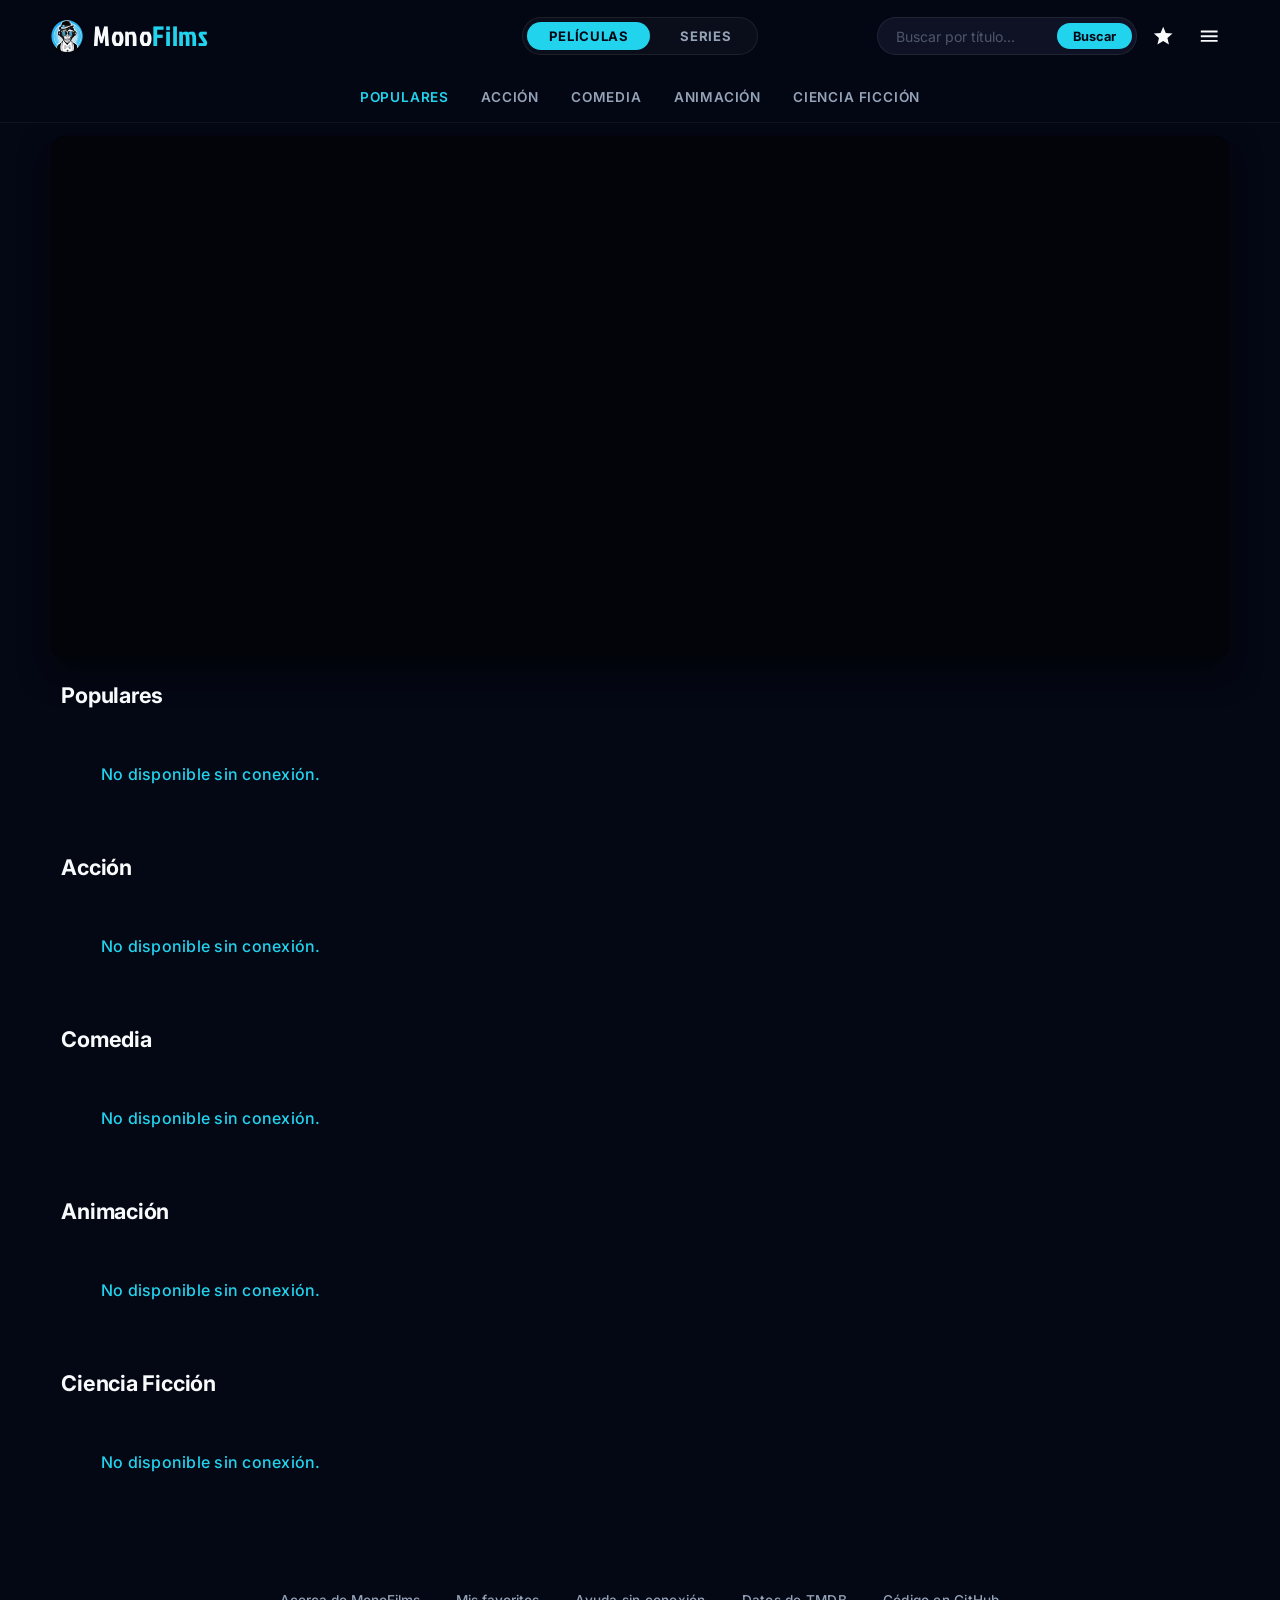
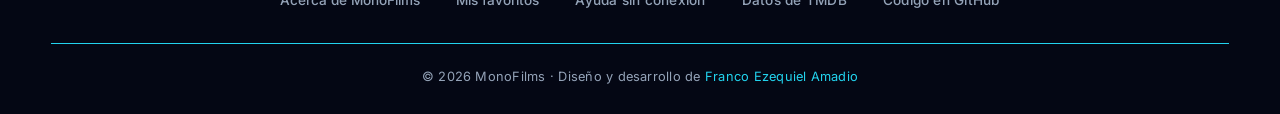
<file: index.html>
<!DOCTYPE html>
<html lang="es">
<head>
  <meta charset="UTF-8">
  <meta name="viewport" content="width=device-width, initial-scale=1.0, viewport-fit=cover">
  <title>MonoFilms | Películas y series</title>
  <meta name="description" content="MonoFilms: explorá películas y series populares, buscá títulos y guardá tus favoritos. Datos de TMDB.">

  <link rel="manifest" href="manifest.json">
  <meta name="theme-color" content="#040714">
  <link rel="icon" type="image/png" href="LOGO-APP.png">
  <link rel="apple-touch-icon" href="LOGO-APP.png">

  <link rel="preconnect" href="https://fonts.googleapis.com">
  <link rel="preconnect" href="https://fonts.gstatic.com" crossorigin>
  <link rel="preconnect" href="https://image.tmdb.org">
  <link href="https://fonts.googleapis.com/css2?family=Jockey+One&family=Inter:wght@400;500;600;700;800&display=swap" rel="stylesheet">
  <link rel="stylesheet" href="estilos.css">
</head>
<body>

  <!-- Íconos (se reutilizan con <use href="#i-...">) -->
  <svg width="0" height="0" style="position:absolute" aria-hidden="true">
    <symbol id="i-menu" viewBox="0 0 24 24"><path d="M3 6h18v2H3zm0 5h18v2H3zm0 5h18v2H3z"/></symbol>
    <symbol id="i-buscar" viewBox="0 0 24 24"><path d="M15.5 14h-.79l-.28-.27A6.47 6.47 0 0 0 16 9.5 6.5 6.5 0 1 0 9.5 16c1.61 0 3.09-.59 4.23-1.57l.27.28v.79l5 4.99L20.49 19l-4.99-5zm-6 0C7.01 14 5 11.99 5 9.5S7.01 5 9.5 5 14 7.01 14 9.5 11.99 14 9.5 14z"/></symbol>
    <symbol id="i-estrella" viewBox="0 0 24 24"><path d="M12 17.27 18.18 21l-1.64-7.03L22 9.24l-7.19-.61L12 2 9.19 8.63 2 9.24l5.46 4.73L5.82 21z"/></symbol>
    <symbol id="i-estrella-borde" viewBox="0 0 24 24"><path d="m22 9.24-7.19-.62L12 2 9.19 8.63 2 9.24l5.46 4.73L5.82 21 12 17.27 18.18 21l-1.63-7.03L22 9.24zM12 15.4l-3.76 2.27 1-4.28-3.32-2.88 4.38-.38L12 6.1l1.71 4.04 4.38.38-3.32 2.88 1 4.28L12 15.4z"/></symbol>
    <symbol id="i-pelicula" viewBox="0 0 24 24"><path d="M18 4l2 4h-3l-2-4h-2l2 4h-3l-2-4H8l2 4H7L5 4H4c-1.1 0-1.99.9-1.99 2L2 18c0 1.1.9 2 2 2h16c1.1 0 2-.9 2-2V4h-4z"/></symbol>
    <symbol id="i-serie" viewBox="0 0 24 24"><path d="M21 3H3c-1.1 0-2 .9-2 2v12c0 1.1.9 2 2 2h5v2h8v-2h5c1.1 0 1.99-.9 1.99-2L23 5c0-1.1-.9-2-2-2zm0 14H3V5h18v12z"/></symbol>
    <symbol id="i-cerrar" viewBox="0 0 24 24"><path d="M19 6.41 17.59 5 12 10.59 6.41 5 5 6.41 10.59 12 5 17.59 6.41 19 12 13.41 17.59 19 19 17.59 13.41 12z"/></symbol>
    <symbol id="i-info" viewBox="0 0 24 24"><path d="M11 7h2v2h-2zm0 4h2v6h-2zm1-9C6.48 2 2 6.48 2 12s4.48 10 10 10 10-4.48 10-10S17.52 2 12 2zm0 18c-4.41 0-8-3.59-8-8s3.59-8 8-8 8 3.59 8 8-3.59 8-8 8z"/></symbol>
    <symbol id="i-descargar" viewBox="0 0 24 24"><path d="M19 9h-4V3H9v6H5l7 7 7-7zM5 18v2h14v-2H5z"/></symbol>
    <symbol id="i-flecha-izq" viewBox="0 0 24 24"><path d="M15.41 7.41 14 6l-6 6 6 6 1.41-1.41L10.83 12z"/></symbol>
    <symbol id="i-flecha-der" viewBox="0 0 24 24"><path d="M10 6 8.59 7.41 13.17 12l-4.58 4.59L10 18l6-6z"/></symbol>
  </svg>

  <!-- ── CABECERA ─────────────────────────────────────────────────────────── -->
  <div class="header-fijo-wrapper" id="header-wrapper">
    <header class="navbar-superior">
      <div class="navbar-inner">
        <div class="header-izquierda">
          <a class="logo-area" id="brand-logo" href="./" aria-label="MonoFilms, ir al inicio">
            <img src="LOGO-APP.png" alt="" class="avatar-mono">
            <span class="logo-texto">Mono<span>Films</span></span>
          </a>
        </div>

        <nav class="selector-tipo-contenido" aria-label="Tipo de contenido">
          <button class="tab-tipo active" data-type="movie">Películas</button>
          <button class="tab-tipo" data-type="tv">Series</button>
        </nav>

        <div class="header-derecha">
          <form class="buscador-caja-desktop" id="formBuscarDesktop" role="search">
            <input type="search" id="peliculaInput" placeholder="Buscar por título..." autocomplete="off" aria-label="Buscar por título">
            <button id="buscarBtn" type="submit">Buscar</button>
          </form>
          <button class="btn-icono solo-compacto" id="btnBuscarHeader" aria-label="Buscar">
            <svg><use href="#i-buscar"/></svg>
          </button>
          <button class="btn-icono btn-favoritos-header" id="btnFavoritosHeader" aria-label="Mis favoritos">
            <svg><use href="#i-estrella"/></svg>
            <span class="contador-favs" id="contadorFavsHeader" hidden>0</span>
          </button>
          <button class="btn-icono" id="btnMenu" aria-label="Abrir menú" aria-controls="menuLateral" aria-expanded="false">
            <svg><use href="#i-menu"/></svg>
          </button>
        </div>
      </div>
    </header>

    <nav class="subnav-generos" id="nav-categorias" aria-label="Géneros">
      <div class="generos-riel">
        <button class="cat-item active" data-genre="">Populares</button>
        <button class="cat-item" data-genre="accion">Acción</button>
        <button class="cat-item" data-genre="comedia">Comedia</button>
        <button class="cat-item" data-genre="animacion">Animación</button>
        <button class="cat-item" data-genre="cienciaficcion">Ciencia Ficción</button>
      </div>
    </nav>
  </div>

  <!-- ── MENÚ LATERAL ─────────────────────────────────────────────────────── -->
  <div class="menu-fondo" id="menuFondo" hidden></div>
  <aside class="menu-lateral" id="menuLateral" aria-label="Menú" inert>
    <div class="menu-cabecera">
      <span class="logo-texto">Mono<span>Films</span></span>
      <button class="btn-icono" id="btnCerrarMenu" aria-label="Cerrar menú"><svg><use href="#i-cerrar"/></svg></button>
    </div>

    <p class="menu-titulo">Explorar</p>
    <button class="menu-item" data-accion="tipo" data-type="movie"><svg><use href="#i-pelicula"/></svg>Películas</button>
    <button class="menu-item" data-accion="tipo" data-type="tv"><svg><use href="#i-serie"/></svg>Series</button>
    <button class="menu-item" data-accion="buscar"><svg><use href="#i-buscar"/></svg>Buscar</button>
    <button class="menu-item" data-accion="favoritos"><svg><use href="#i-estrella"/></svg>Mis favoritos <span class="contador-favs" id="contadorFavsMenu" hidden>0</span></button>

    <p class="menu-titulo">Géneros</p>
    <button class="menu-item menu-item-sub" data-accion="genero" data-genre="">Populares</button>
    <button class="menu-item menu-item-sub" data-accion="genero" data-genre="accion">Acción</button>
    <button class="menu-item menu-item-sub" data-accion="genero" data-genre="comedia">Comedia</button>
    <button class="menu-item menu-item-sub" data-accion="genero" data-genre="animacion">Animación</button>
    <button class="menu-item menu-item-sub" data-accion="genero" data-genre="cienciaficcion">Ciencia Ficción</button>

    <p class="menu-titulo">MonoFilms</p>
    <button class="menu-item" data-accion="instalar" id="menuInstalar" hidden><svg><use href="#i-descargar"/></svg>Instalar la app</button>
    <button class="menu-item" data-accion="acerca"><svg><use href="#i-info"/></svg>Acerca de MonoFilms</button>

    <p class="menu-pie">Datos de películas y series provistos por <a href="https://www.themoviedb.org/" target="_blank" rel="noopener">TMDB</a>.</p>
  </aside>

  <!-- ── BUSCADOR (teléfono y tablet) ─────────────────────────────────────── -->
  <div class="buscador-overlay" id="buscadorOverlay" hidden>
    <form class="buscador-overlay-barra" id="formBuscarOverlay" role="search">
      <svg class="buscador-overlay-lupa"><use href="#i-buscar"/></svg>
      <input type="search" id="inputBuscarOverlay" placeholder="Película o serie…" autocomplete="off" enterkeyhint="search" aria-label="Buscar películas o series">
      <button type="button" class="btn-texto" id="btnCerrarBuscador">Cancelar</button>
    </form>
    <div class="buscador-cuerpo">
      <p class="buscador-overlay-ayuda" id="buscadorAyuda">Empezá a escribir y te mostramos resultados al instante.</p>
      <div class="buscador-sugerencias" id="buscadorSugerencias" aria-live="polite"></div>
      <div class="buscador-recientes" id="buscadorRecientes"></div>
    </div>
  </div>

  <!-- ── CONTENIDO ────────────────────────────────────────────────────────── -->
  <main id="contenido-principal">

    <section id="resultados-busqueda" hidden>
      <div class="seccion-cabecera-flex">
        <h2 class="seccion-titulo" id="tituloResultados">Resultados de la búsqueda</h2>
        <button class="btn-cerrar-busqueda" id="btnVolverHome">Volver al inicio</button>
      </div>
      <div id="peliculas-buscadas" class="grilla-peliculas-busqueda"></div>
    </section>

    <div id="bloques-estandar">

      <section class="hero-slider-container" id="hero-slider" aria-roledescription="carrusel" aria-label="Destacados">
        <button class="slider-arrow arrow-left" id="btnPrevHero" aria-label="Anterior"><svg><use href="#i-flecha-izq"/></svg></button>
        <div class="slider-wrapper" id="sliderWrapper"></div>
        <button class="slider-arrow arrow-right" id="btnNextHero" aria-label="Siguiente"><svg><use href="#i-flecha-der"/></svg></button>
        <div class="slider-dots" id="sliderDots"></div>
      </section>

      <div class="contenedor-carruseles">
        <section class="fila-carrusel-seccion" data-seccion="">
          <h2 class="seccion-titulo" id="titulo-carrusel-1">Populares</h2>
          <div class="slider-row-wrapper">
            <button class="carrusel-arrow left" aria-label="Anterior"><svg><use href="#i-flecha-izq"/></svg></button>
            <div class="carrusel-horizontal-contenedor"><div class="carrusel-riel" id="riel-populares"></div></div>
            <button class="carrusel-arrow right" aria-label="Siguiente"><svg><use href="#i-flecha-der"/></svg></button>
          </div>
        </section>

        <section class="fila-carrusel-seccion" data-seccion="accion">
          <h2 class="seccion-titulo">Acción</h2>
          <div class="slider-row-wrapper">
            <button class="carrusel-arrow left" aria-label="Anterior"><svg><use href="#i-flecha-izq"/></svg></button>
            <div class="carrusel-horizontal-contenedor"><div class="carrusel-riel" id="riel-accion"></div></div>
            <button class="carrusel-arrow right" aria-label="Siguiente"><svg><use href="#i-flecha-der"/></svg></button>
          </div>
        </section>

        <section class="fila-carrusel-seccion" data-seccion="comedia">
          <h2 class="seccion-titulo">Comedia</h2>
          <div class="slider-row-wrapper">
            <button class="carrusel-arrow left" aria-label="Anterior"><svg><use href="#i-flecha-izq"/></svg></button>
            <div class="carrusel-horizontal-contenedor"><div class="carrusel-riel" id="riel-comedia"></div></div>
            <button class="carrusel-arrow right" aria-label="Siguiente"><svg><use href="#i-flecha-der"/></svg></button>
          </div>
        </section>

        <section class="fila-carrusel-seccion" data-seccion="animacion">
          <h2 class="seccion-titulo">Animación</h2>
          <div class="slider-row-wrapper">
            <button class="carrusel-arrow left" aria-label="Anterior"><svg><use href="#i-flecha-izq"/></svg></button>
            <div class="carrusel-horizontal-contenedor"><div class="carrusel-riel" id="riel-animacion"></div></div>
            <button class="carrusel-arrow right" aria-label="Siguiente"><svg><use href="#i-flecha-der"/></svg></button>
          </div>
        </section>

        <section class="fila-carrusel-seccion" data-seccion="cienciaficcion">
          <h2 class="seccion-titulo">Ciencia Ficción</h2>
          <div class="slider-row-wrapper">
            <button class="carrusel-arrow left" aria-label="Anterior"><svg><use href="#i-flecha-izq"/></svg></button>
            <div class="carrusel-horizontal-contenedor"><div class="carrusel-riel" id="riel-cienciaficcion"></div></div>
            <button class="carrusel-arrow right" aria-label="Siguiente"><svg><use href="#i-flecha-der"/></svg></button>
          </div>
        </section>
      </div>
    </div>
  </main>

  <!-- ── FICHA ────────────────────────────────────────────────────────────── -->
  <div id="modalFicha" class="modal-overlay" hidden>
    <div class="modal-contenido" role="dialog" aria-modal="true" aria-labelledby="fichaTitulo">
      <button class="btn-cerrar-modal" id="btnCerrarModal" aria-label="Cerrar"><svg><use href="#i-cerrar"/></svg></button>
      <div id="modalCuerpo"></div>
    </div>
  </div>

  <!-- ── ACERCA DE ────────────────────────────────────────────────────────── -->
  <div id="modalAcerca" class="modal-overlay" hidden>
    <div class="modal-contenido modal-texto" role="dialog" aria-modal="true" aria-labelledby="acercaTitulo">
      <button class="btn-cerrar-modal" data-cerrar="modalAcerca" aria-label="Cerrar"><svg><use href="#i-cerrar"/></svg></button>
      <div class="ficha-info">
        <h2 class="ficha-titulo" id="acercaTitulo">Acerca de MonoFilms</h2>
        <p class="ficha-sinopsis">MonoFilms es una aplicación web progresiva para explorar películas y series populares, buscar títulos y guardar favoritos. Se puede instalar en el teléfono o la computadora y funciona sin conexión con lo último que viste.</p>
        <p class="ficha-sinopsis">Diseño y desarrollo: <a href="https://cv-amadio-franco.vercel.app" target="_blank" rel="noopener">Franco Ezequiel Amadio</a>.</p>
        <div class="acerca-links">
          <a href="./offline.html">Ayuda sin conexión</a>
          <a href="https://www.themoviedb.org/" target="_blank" rel="noopener">Datos de TMDB</a>
          <a href="https://github.com/FrancoEAmadio/monofilms-pwa-api-tmdb" target="_blank" rel="noopener">Código en GitHub</a>
        </div>
        <p class="ficha-sinopsis aviso-tmdb">Este producto usa la API de TMDB, pero no está avalado ni certificado por TMDB. © 2026 MonoFilms.</p>
      </div>
    </div>
  </div>

  <!-- ── PIE ──────────────────────────────────────────────────────────────── -->
  <footer class="footer-minimalista">
    <div class="footer-contenedor">
      <div class="footer-fila-enlaces">
        <button type="button" class="footer-link" data-accion="acerca">Acerca de MonoFilms</button>
        <button type="button" class="footer-link" data-accion="favoritos">Mis favoritos</button>
        <a class="footer-link" href="./offline.html">Ayuda sin conexión</a>
        <a class="footer-link" href="https://www.themoviedb.org/" target="_blank" rel="noopener">Datos de TMDB</a>
        <a class="footer-link" href="https://github.com/FrancoEAmadio/monofilms-pwa-api-tmdb" target="_blank" rel="noopener">Código en GitHub</a>
      </div>
      <div class="footer-fila-inferior">
        <p>© 2026 MonoFilms · Diseño y desarrollo de <a href="https://cv-amadio-franco.vercel.app" target="_blank" rel="noopener">Franco Ezequiel Amadio</a></p>
      </div>
    </div>
  </footer>

  <!-- ── BARRA INFERIOR (teléfono) ───────────────────────────────────────── -->
  <nav class="navbar-inferior" aria-label="Navegación principal">
    <button class="nav-inf-item active-inf" data-nav="movie"><svg><use href="#i-pelicula"/></svg><span class="nav-label">Películas</span></button>
    <button class="nav-inf-item" data-nav="tv"><svg><use href="#i-serie"/></svg><span class="nav-label">Series</span></button>
    <button class="nav-inf-item" data-nav="buscar"><svg><use href="#i-buscar"/></svg><span class="nav-label">Buscar</span></button>
    <button class="nav-inf-item" data-nav="favoritos"><svg><use href="#i-estrella"/></svg><span class="nav-label">Favoritos</span><span class="contador-favs contador-nav" id="contadorFavsNav" hidden>0</span></button>
  </nav>

  <div class="toast" id="toast" role="status" aria-live="polite"></div>

  <script src="app.js"></script>
</body>
</html>
</file>
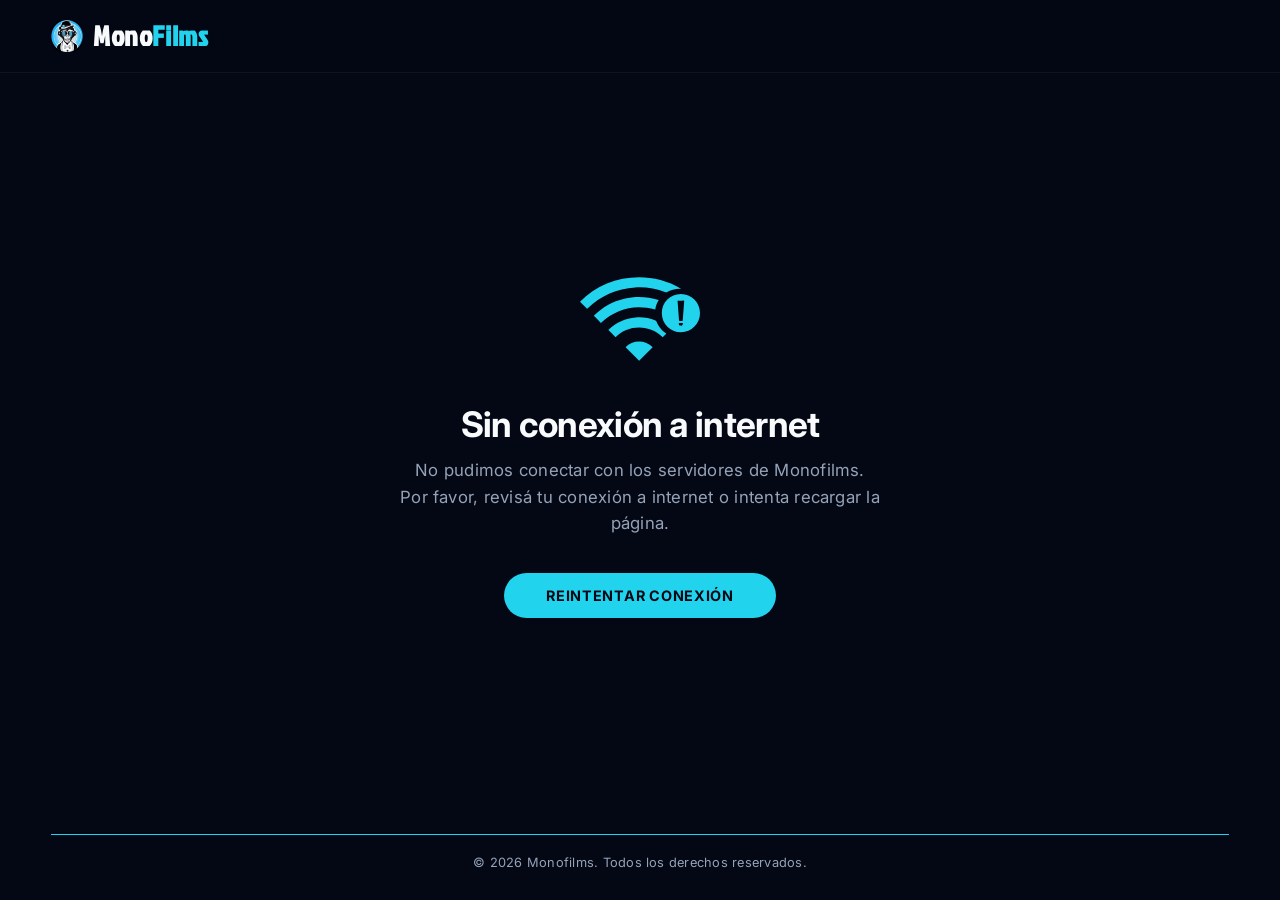
<file: offline.html>
<!DOCTYPE html>
<html lang="es">
<head>
    <meta charset="UTF-8">
    <meta name="viewport" content="width=device-width, initial-scale=1.0">
    <title>Monofilms | Sin conexión</title>
    <link rel="manifest" href="manifest.json">
    <link rel="icon" type="image/png" href="LOGO-APP.png">
    <link rel="apple-touch-icon" href="LOGO-APP.png">

    <link href="https://fonts.googleapis.com/css2?family=Jockey+One&family=Inter:wght@400;500;600;700&display=swap" rel="stylesheet">
    <link rel="stylesheet" href="estilos.css">
</head>
<body style="display:flex;flex-direction:column;min-height:100vh;padding-top:0;padding-bottom:0;">

  <div class="header-fijo-wrapper" style="position:static;">
    <header class="navbar-superior">
      <div class="navbar-inner" style="grid-template-columns:1fr;">
        <div class="logo-area" style="cursor:default;">
          <img src="LOGO-APP.png" alt="MonoFilms Logo" class="avatar-mono">
          <h1 class="logo-texto">Mono<span>Films</span></h1>
        </div>
      </div>
    </header>
  </div>

  <main id="contenido-principal" style="display:flex;flex-direction:column;align-items:center;justify-content:center;text-align:center;flex:1;padding:40px 4%;">

    <div style="margin-bottom:24px;width:120px;height:120px;">
      <svg version="1.1" xmlns="http://www.w3.org/2000/svg" viewBox="0 0 257.7 179.3" style="width:100%;height:100%;overflow:visible;">
        <path fill="var(--accent)" d="M216.6,36.2c22.6-0.1,41,18.1,41.1,40.6c0.1,22.9-18.1,41.3-40.9,41.3c-22.7,0-41-18.3-41.1-41C175.7,54.4,193.9,36.2,216.6,36.2z M216.8,50.2c-1.8,0-3.5,0.1-5.3,0c-1.6-0.1-2,0.5-1.9,2.1c0.6,7.2,1.1,14.4,1.6,21.6c0.5,6.1,1,12.2,1.4,18.2c0.1,1.3,0.5,1.8,1.8,1.7c1.4-0.1,2.9-0.1,4.3,0c1.5,0.1,1.9-0.5,2-1.9c0.4-5.8,0.8-11.7,1.3-17.5c0.6-7.5,1.1-14.9,1.7-22.4c0.1-1.6-0.4-2-1.9-1.9C220.2,50.3,218.5,50.2,216.8,50.2z M212.1,98c0.4,1.9,0.3,3.9,1.3,5.2c0.7,0.9,2.8,0.7,4.2,0.8c0.8,0,2-0.2,2.2-0.7c0.6-1.6,0.9-3.3,1.4-5.2C218.1,98,215.3,98,212.1,98z"/>
        <path fill="var(--accent)" d="M0,52.5C53.7-3,145.1-18,217.2,24.5c-0.7,0-1.4,0-2,0c-10.4-0.3-20,2.3-29,7.6c-0.7,0.4-1.8,0.4-2.5,0.1c-21.1-8-42.9-11.5-65.4-10.2C79,24.4,45.2,39.4,16.7,66.5c-0.5,0.5-1,0.9-1.5,1.3C10.2,62.7,5.1,57.7,0,52.5z"/>
        <path fill="var(--accent)" d="M169.1,48.9c-3.9,6.5-6.4,13.2-7.5,20.3c-44.1-11.8-82.8-2.4-116.8,28.9c-4.9-5.1-10-10.2-15.1-15.4c18.6-18.3,40.2-30.6,65.3-36.5C119.7,40.3,144.3,41.3,169.1,48.9z"/>
        <path fill="var(--accent)" d="M185.2,121.1c-2.6,2.6-5,5.1-7.6,7.7c-14.2-13.5-31-20.8-50.7-20.8c-19.7,0-36.5,7.2-50.6,20.7c-5.1-5.2-10.1-10.2-15.2-15.4c0.1-0.1,0.4-0.5,0.7-0.9c16.3-15.4,35.5-24.2,57.9-26c14.6-1.2,28.7,1,42.3,6.4c1.3,0.5,2,1.3,2.4,2.6c3.9,10.1,10.3,18.2,19.1,24.4C184.2,120.4,184.7,120.8,185.2,121.1z"/>
        <path fill="var(--accent)" d="M156.1,150.3c-9.7,9.7-19.5,19.4-29.1,29c-9.5-9.5-19.3-19.3-29.1-29.1C111.8,134.8,140.4,133.6,156.1,150.3z"/>
      </svg>
    </div>

    <h1 style="font-family:'Inter',sans-serif;font-weight:700;font-size:2.2rem;letter-spacing:-0.02em;margin-bottom:12px;color:var(--text-primary);">
      Sin conexión a internet
    </h1>

    <p id="estado-mensaje" style="font-family:'Inter',sans-serif;color:var(--text-sub);font-size:1.05rem;max-width:480px;margin:0 auto 36px auto;line-height:1.6;">
      No pudimos conectar con los servidores de Monofilms. Por favor, revisá tu conexión a internet o intenta recargar la página.
    </p>

    <button id="btn-reintentar" style="font-family:'Inter',sans-serif;background:var(--accent);color:var(--bg-base);border:none;padding:14px 42px;font-weight:700;border-radius:24px;cursor:pointer;font-size:0.9rem;text-transform:uppercase;letter-spacing:0.05em;transition:opacity 0.2s ease;">
      Reintentar conexión
    </button>
  </main>

  <footer class="footer-minimalista" style="margin-top:auto;padding:30px 0;">
    <div class="footer-contenedor">
      <div class="footer-fila-inferior" style="border-top:1px solid var(--accent);margin-top:0;padding-top:20px;text-align:center;">
        <p style="color:var(--text-sub);">© 2026 Monofilms. Todos los derechos reservados.</p>
      </div>
    </div>
  </footer>

  <script>
    const btn = document.getElementById('btn-reintentar');
    const msg = document.getElementById('estado-mensaje');

    btn.addEventListener('click', () => {
      msg.textContent = 'Comprobando disponibilidad de red...';
      btn.style.opacity = '0.5';
      btn.disabled = true;

      fetch('./index.html', { cache: 'no-store', signal: AbortSignal.timeout(5000) })
        .then(res => {
          if (res.ok) {
            window.location.href = './index.html';
          } else {
            throw new Error('not ok');
          }
        })
        .catch(() => {
          setTimeout(() => {
            msg.textContent = 'La conexión sigue inestable. Asegurate de tener datos móviles o Wi-Fi activado.';
            btn.style.opacity = '1';
            btn.disabled = false;
          }, 1000);
        });
    });
  </script>
</body>
</html>
</file>
<file: estilos.css>
/* Fallback para cuando Google Fonts no está disponible (modo offline).
   Jockey One se reemplaza por una fuente condensada de sistema con letter-spacing
   ajustado para mantener el aspecto del logo. */
@font-face {
    font-family: 'Jockey One';
    font-style: normal;
    font-weight: 400;
    font-display: swap;
    src: local('Jockey One'), local('JockeyOne');
}

*, *::before, *::after { margin: 0; padding: 0; box-sizing: border-box; }

:root {
    --bg-base:        #040714;
    --bg-surface:     #0e1224;
    --bg-elevado:     #141a31;
    --accent:         #22d3ee;
    --accent-glow:    rgba(34,211,238,0.4);
    --text-primary:   #f8fafc;
    --text-sub:       #94a3b8;
    --text-muted:     #4f566b;
    --border:         rgba(255,255,255,0.08);
    --radius:         6px;
    --max-w:          1560px;
    --ease:           0.35s cubic-bezier(0.25,0.46,0.45,0.94);

    /* Alturas de la cabecera fija (se ajustan por tamaño de pantalla) */
    --alto-nav:       72px;
    --alto-generos:   50px;

    /* Tarjetas por fila: en teléfono y tablet se deja ver una parte de la siguiente */
    --cols:           6;
    --gap-cards:      14px;
}

html {
    scroll-behavior: smooth;
    background: var(--bg-base);
    color: var(--text-primary);
    overflow-x: hidden;
    -webkit-font-smoothing: antialiased;
    text-rendering: optimizeLegibility;
    -webkit-tap-highlight-color: transparent;
}

body {
    font-family: 'Inter', system-ui, sans-serif;
    min-height: 100vh;
    display: flex;
    flex-direction: column;
    overflow-x: hidden;
    letter-spacing: 0.015em;
    padding-top: calc(var(--alto-nav) + var(--alto-generos));
}
body.busqueda-activa { padding-top: var(--alto-nav); }
body.modal-abierto, body.menu-abierto { overflow: hidden; }

button { font-family: inherit; }
a { color: inherit; }
[hidden] { display: none !important; }
svg { width: 1em; height: 1em; fill: currentColor; flex-shrink: 0; }

.loader-mensaje { text-align: center; padding: 40px; color: var(--accent); font-size: 1rem; font-weight: 500; width: 100%; }

/* ── HEADER FIJO ────────────────────────────────────────────────────────────── */
.header-fijo-wrapper {
    position: fixed; top: 0; left: 0; width: 100%; z-index: 1200;
    background: rgba(4,7,20,0.96);
    backdrop-filter: blur(12px);
    -webkit-backdrop-filter: blur(12px);
    border-bottom: 1px solid rgba(255,255,255,0.05);
    padding-top: env(safe-area-inset-top);
}
.navbar-superior { background: transparent; display: flex; justify-content: center; width: 100%; }
.navbar-inner {
    width: 100%; max-width: var(--max-w); height: var(--alto-nav); padding: 0 4%;
    display: grid; grid-template-columns: 1fr auto 1fr; align-items: center; gap: 16px;
}
.header-izquierda { display: flex; align-items: center; gap: 10px; min-width: 0; }
.logo-area { display: flex; align-items: center; gap: 10px; cursor: pointer; z-index: 10; text-decoration: none; color: var(--text-primary); }
.avatar-mono { width: 32px; height: 34px; object-fit: contain; }
.logo-texto { font-family: 'Jockey One', sans-serif; font-size: 1.75rem; letter-spacing: 0.02em; line-height: 1; color: var(--text-primary); }
.logo-texto span { color: var(--accent); }

.btn-icono {
    position: relative; display: inline-flex; align-items: center; justify-content: center;
    width: 40px; height: 40px; border-radius: 50%;
    background: transparent; border: none; color: var(--text-primary); cursor: pointer;
    font-size: 1.4rem; transition: background-color 0.2s ease, color 0.2s ease;
}
.btn-icono:hover { background: rgba(255,255,255,0.08); color: var(--accent); }
.btn-icono:focus-visible, .tab-tipo:focus-visible, .cat-item:focus-visible, .menu-item:focus-visible,
.nav-inf-item:focus-visible, .peli-card-horizontal:focus-visible, .btn-explorar-ficha:focus-visible {
    outline: 2px solid var(--accent); outline-offset: 2px;
}

.selector-tipo-contenido {
    display: flex; justify-content: center; gap: 8px;
    background: rgba(255,255,255,0.03);
    padding: 4px; border-radius: 24px; border: 1px solid var(--border);
}
.tab-tipo {
    background: transparent; border: none; color: var(--text-sub);
    padding: 6px 22px; border-radius: 18px; font-weight: 700;
    font-size: 0.82rem; text-transform: uppercase; letter-spacing: 0.05em;
    cursor: pointer; transition: var(--ease);
}
.tab-tipo:hover { color: var(--text-primary); }
.tab-tipo.active { background: var(--accent); color: var(--bg-base); }

.header-derecha { display: flex; justify-content: flex-end; align-items: center; gap: 6px; }
.buscador-caja-desktop {
    display: flex; align-items: center;
    background: var(--bg-surface); border: 1px solid var(--border);
    border-radius: 24px; padding: 3px 4px 3px 18px;
    transition: var(--ease); width: 100%; max-width: 260px;
}
.buscador-caja-desktop:focus-within { border-color: var(--accent); box-shadow: 0 0 12px var(--accent-glow); }
#peliculaInput { background: transparent; border: none; outline: none; color: var(--text-primary); font-size: 0.88rem; width: 100%; height: 30px; font-family: 'Inter', sans-serif; }
#peliculaInput::placeholder { color: var(--text-muted); }
#peliculaInput::-webkit-search-cancel-button { display: none; }
#buscarBtn { background: var(--accent); color: var(--bg-base); border: none; font-weight: 700; font-size: 0.8rem; padding: 0 16px; height: 26px; border-radius: 13px; cursor: pointer; flex-shrink: 0; }
.solo-compacto { display: none; }

.contador-favs {
    position: absolute; top: 2px; right: 0;
    min-width: 17px; height: 17px; padding: 0 4px; border-radius: 9px;
    background: var(--accent); color: var(--bg-base);
    font-size: 0.65rem; font-weight: 800; line-height: 17px; text-align: center;
}

/* ── SUBNAV GÉNEROS ─────────────────────────────────────────────────────────── */
.subnav-generos { background: transparent; display: flex; justify-content: center; width: 100%; transition: opacity 0.3s ease; }
.generos-riel {
    display: flex; justify-content: center; gap: 32px;
    width: 100%; max-width: var(--max-w); overflow-x: auto;
    height: var(--alto-generos); align-items: center;
    padding: 0 4%; margin: 0 auto; scrollbar-width: none;
}
.generos-riel::-webkit-scrollbar { display: none; }
.cat-item {
    background: none; border: none;
    color: var(--text-sub);
    font-size: 0.85rem; font-weight: 600; text-transform: uppercase;
    letter-spacing: 0.06em; cursor: pointer; white-space: nowrap;
    transition: color var(--ease); padding: 4px 0;
}
.cat-item:hover, .cat-item.active { color: var(--accent); }
body.busqueda-activa .subnav-generos, body.buscador-abierto .subnav-generos { display: none !important; }

/* ── MENÚ LATERAL ──────────────────────────────────────────────────────────── */
.menu-fondo {
    position: fixed; inset: 0; z-index: 2400; background: rgba(2,4,10,0.7);
    opacity: 0; transition: opacity 0.25s ease;
}
.menu-fondo.visible { opacity: 1; }
.menu-lateral {
    position: fixed; top: 0; right: 0; bottom: 0; z-index: 2500;
    width: min(320px, 86vw); background: var(--bg-surface);
    border-left: 1px solid var(--border);
    padding: calc(14px + env(safe-area-inset-top)) 14px calc(24px + env(safe-area-inset-bottom));
    overflow-y: auto; transform: translateX(102%);
    transition: transform 0.28s cubic-bezier(0.22,1,0.36,1);
    display: flex; flex-direction: column; gap: 2px;
}
body.menu-abierto .menu-lateral { transform: none; box-shadow: -20px 0 50px rgba(0,0,0,0.6); }
.menu-cabecera { display: flex; align-items: center; justify-content: space-between; padding: 4px 6px 14px; border-bottom: 1px solid var(--border); margin-bottom: 8px; }
.menu-titulo { font-size: 0.68rem; font-weight: 700; letter-spacing: 0.14em; text-transform: uppercase; color: var(--text-muted); padding: 16px 10px 6px; }
.menu-item {
    display: flex; align-items: center; gap: 14px; width: 100%;
    background: none; border: none; color: var(--text-primary); text-align: left;
    padding: 11px 10px; border-radius: 10px; font-size: 0.95rem; font-weight: 600; cursor: pointer;
    transition: background-color 0.2s ease, color 0.2s ease; position: relative;
}
.menu-item svg { font-size: 1.25rem; color: var(--text-sub); }
.menu-item:hover { background: rgba(255,255,255,0.05); color: var(--accent); }
.menu-item:hover svg { color: var(--accent); }
.menu-item-sub { padding-left: 14px; font-weight: 500; color: var(--text-sub); }
.menu-item .contador-favs { position: static; margin-left: auto; }
.menu-pie { margin-top: auto; padding: 24px 10px 0; font-size: 0.75rem; color: var(--text-muted); line-height: 1.5; }
.menu-pie a { color: var(--accent); }

/* ── BUSCADOR A PANTALLA COMPLETA ──────────────────────────────────────────── */
.buscador-overlay {
    position: fixed; left: 0; right: 0; bottom: 0; z-index: 1150; background: var(--bg-base);
    top: calc(var(--alto-nav) + env(safe-area-inset-top));
    padding: 14px 16px 0;
    opacity: 0; transition: opacity 0.2s ease;
    display: flex; flex-direction: column; align-items: center;
}
.buscador-overlay > * { width: 100%; max-width: 640px; }
.buscador-cuerpo { flex: 1; overflow-y: auto; padding-bottom: calc(24px + env(safe-area-inset-bottom)); }
.buscador-overlay.visible { opacity: 1; }
.buscador-overlay-barra {
    display: flex; align-items: center; gap: 10px;
    background: var(--bg-surface); border: 1px solid var(--border);
    border-radius: 14px; padding: 4px 4px 4px 14px; transition: border-color 0.2s ease;
}
.buscador-overlay-barra:focus-within { border-color: rgba(34,211,238,0.6); }
#inputBuscarOverlay::-webkit-search-cancel-button { display: none; }
.buscador-overlay-lupa { font-size: 1.3rem; color: var(--accent); }
#inputBuscarOverlay { flex: 1; min-width: 0; background: none; border: none; outline: none; color: var(--text-primary); font-size: 1rem; height: 44px; font-family: inherit; }
#inputBuscarOverlay::placeholder { color: var(--text-muted); }
.btn-texto { background: none; border: none; color: var(--text-sub); font-weight: 600; font-size: 0.9rem; padding: 10px; cursor: pointer; }
.btn-texto:hover { color: var(--accent); }
.buscador-overlay-ayuda { color: var(--text-muted); font-size: 0.82rem; padding: 14px 4px; }
.buscador-recientes { display: flex; flex-wrap: wrap; gap: 8px; }
.buscador-recientes .menu-titulo { width: 100%; padding: 8px 4px 2px; }
.chip-reciente { background: var(--bg-surface); border: 1px solid var(--border); color: var(--text-primary); border-radius: 18px; padding: 8px 14px; font-size: 0.85rem; cursor: pointer; }
.chip-reciente:hover { border-color: var(--accent); color: var(--accent); }
.chip-genero { color: var(--text-sub); }
.buscador-sugerencias { display: flex; flex-direction: column; gap: 2px; }
.buscador-sugerencias:empty { display: none; }
.buscador-sugerencias:not(:empty) { padding-top: 10px; }
.sugerencia {
    display: flex; align-items: center; gap: 14px; width: 100%; text-align: left;
    background: none; border: none; color: var(--text-primary); cursor: pointer;
    padding: 8px 6px; border-radius: 10px; transition: background-color 0.15s ease;
}
.sugerencia:hover, .sugerencia:focus-visible { background: rgba(255,255,255,0.05); outline: none; }
.sugerencia img { width: 46px; height: 69px; object-fit: cover; border-radius: 5px; background: #0b0f19; flex-shrink: 0; }
.sugerencia-texto { display: flex; flex-direction: column; gap: 4px; min-width: 0; }
.sugerencia-texto strong { font-size: 0.95rem; font-weight: 600; white-space: nowrap; overflow: hidden; text-overflow: ellipsis; }
.sugerencia-texto small { font-size: 0.8rem; color: var(--text-sub); }
.sugerencia-vacia { color: var(--text-sub); font-size: 0.9rem; padding: 18px 6px; }
.sugerencia-todos {
    margin-top: 10px; width: 100%; padding: 13px; border-radius: 12px; cursor: pointer;
    background: transparent; border: 1px solid var(--border); color: var(--accent); font-weight: 700; font-size: 0.88rem;
}
.sugerencia-todos:hover { border-color: var(--accent); }

/* ── HERO SLIDER ─────────────────────────────────────────────────────────────── */
#contenido-principal { width: 100%; max-width: var(--max-w); margin: 0 auto; padding: 0 4%; flex: 1; }

.hero-slider-container {
    width: 100%; height: 58vh; min-height: 420px; max-height: 650px;
    position: relative; background: #02040a; border-radius: 12px;
    overflow: hidden; margin-top: 14px; margin-bottom: 24px;
    box-shadow: 0 15px 30px rgba(0,0,0,0.5);
}
.slider-wrapper { width: 100%; height: 100%; position: relative; }
.slide-item { position: absolute; inset: 0; opacity: 0; transition: opacity 0.8s ease-in-out; z-index: 1; }
.slide-item.active { opacity: 1; z-index: 2; }
.slide-backdrop { width: 100%; height: 100%; object-fit: cover; object-position: center 15%; }
.slide-overlay {
    position: absolute; inset: 0;
    background: linear-gradient(to right, rgba(4,7,20,.95) 0%, rgba(4,7,20,.4) 60%, transparent 100%),
                linear-gradient(to top, var(--bg-base) 0%, transparent 40%);
    display: flex; align-items: center; padding: 0 5%;
}
.slide-info-block { max-width: 580px; }
.slide-info-block h2 { font-family: 'Inter', sans-serif; font-weight: 800; font-size: 3rem; line-height: 1.1; margin-bottom: 14px; letter-spacing: -0.02em; }
.slide-meta-datos { display: flex; gap: 14px; margin-bottom: 16px; align-items: center; }
.badge-slide-nota { background: rgba(255,255,255,.1); padding: 4px 8px; font-weight: 700; border-radius: 4px; font-size: 0.8rem; border: 1px solid rgba(255,255,255,.15); }
.slide-anio-txt { color: var(--text-sub); font-weight: 600; font-size: 0.9rem; }
.slide-resumen { color: var(--text-sub); font-size: 0.95rem; line-height: 1.6; margin-bottom: 24px; overflow: hidden; display: -webkit-box; -webkit-line-clamp: 3; -webkit-box-orient: vertical; line-clamp: 3; }
.btn-explorar-ficha {
    background: rgba(255,255,255,.1); color: #fff; border: 1px solid rgba(255,255,255,.25);
    padding: 12px 34px; font-weight: 700; font-size: 0.88rem; text-transform: uppercase;
    letter-spacing: 0.04em; border-radius: var(--radius); cursor: pointer;
    backdrop-filter: blur(8px); transition: var(--ease);
}
.btn-explorar-ficha:hover { background: var(--accent); color: var(--bg-base); border-color: var(--accent); }
.slide-acciones { display: flex; gap: 12px; align-items: stretch; }
.btn-explorar-ficha, .btn-hero-fav { white-space: nowrap; }
.btn-hero-fav {
    display: inline-flex; align-items: center; justify-content: center; gap: 8px;
    background: rgba(4,7,20,.35); color: #fff; border: 1px solid rgba(255,255,255,.25);
    padding: 0 20px; font-weight: 700; font-size: 0.85rem; border-radius: var(--radius);
    cursor: pointer; backdrop-filter: blur(8px); transition: var(--ease);
}
.btn-hero-fav svg { font-size: 1.15rem; }
.btn-hero-fav:hover { border-color: var(--accent); color: var(--accent); }
.btn-hero-fav.activo { color: var(--accent); border-color: rgba(34,211,238,.6); }

/* Flechas compartidas (hero y carruseles) — solo con mouse */
.slider-arrow, .carrusel-arrow {
    position: absolute; top: 0; bottom: 0; border: none; color: #fff;
    z-index: 10; cursor: pointer; display: flex; align-items: center; justify-content: center;
    opacity: 0; transition: opacity 0.3s ease, background-color 0.2s ease;
}
.slider-arrow   { width: 60px; background: linear-gradient(to var(--dir, right), rgba(4,7,20,.7) 0%, transparent 100%); }
.carrusel-arrow { width: 50px; background: linear-gradient(to var(--dir, right), rgba(4,7,20,.9) 0%, transparent 100%); margin-top: -20px; margin-bottom: -20px; }
.hero-slider-container:hover .slider-arrow,
.slider-row-wrapper:hover .carrusel-arrow { opacity: 1; }
.slider-arrow:hover   { background-color: rgba(4,7,20,.5); }
.carrusel-arrow:hover { background-color: rgba(4,7,20,.7); }
.slider-arrow svg, .carrusel-arrow svg { transition: transform 0.2s ease; }
.slider-arrow svg   { width: 36px; height: 36px; }
.carrusel-arrow svg { width: 32px; height: 32px; }
.slider-arrow:hover svg, .carrusel-arrow:hover svg { transform: scale(1.2); }
.arrow-left,  .carrusel-arrow.left  { left: 0;  --dir: right; }
.arrow-right, .carrusel-arrow.right { right: 0; --dir: left;  }

.slider-dots { position: absolute; bottom: 24px; left: 50%; transform: translateX(-50%); display: flex; gap: 8px; z-index: 10; }
.dot { width: 6px; height: 6px; padding: 0; border: none; background: rgba(255,255,255,.3); border-radius: 50%; cursor: pointer; transition: var(--ease); }
.dot.active { background: var(--accent); width: 20px; border-radius: 3px; }

/* ── CARRUSELES ──────────────────────────────────────────────────────────────── */
.contenedor-carruseles { width: 100%; }
.fila-carrusel-seccion { margin-bottom: 30px; position: relative; }
.fila-carrusel-seccion:last-child { margin-bottom: 0; }
.seccion-titulo { font-family: 'Inter', sans-serif; font-weight: 700; font-size: 1.35rem; margin-bottom: 16px; letter-spacing: -0.01em; padding-left: 10px; }
.slider-row-wrapper { position: relative; width: 100%; }
.carrusel-horizontal-contenedor {
    /* El ancho de las tarjetas se calcula sobre este contenedor (no sobre la pantalla),
       así la última tarjeta visible nunca queda cortada */
    container-type: inline-size;
    width: 100%; overflow-x: auto;
    padding: 20px 10px; margin-top: -20px; margin-bottom: -20px;
    scroll-behavior: smooth; scrollbar-width: none; -ms-overflow-style: none;
    cursor: grab; user-select: none; -webkit-user-select: none;
    scroll-padding-inline: 10px;
}
.carrusel-horizontal-contenedor::-webkit-scrollbar { display: none; }
.carrusel-horizontal-contenedor:active,
.carrusel-horizontal-contenedor.active-drag { cursor: grabbing; scroll-behavior: auto; }
.carrusel-riel { display: flex; gap: var(--gap-cards); width: max-content; }

/* Tarjeta */
.peli-card-horizontal {
    width: 160px; /* respaldo para navegadores sin container queries */
    width: calc((100cqi - var(--gap-cards) * (var(--cols) - 1)) / var(--cols));
    flex-shrink: 0;
    background: var(--bg-surface); border-radius: var(--radius); border: 1px solid var(--border);
    position: relative; cursor: pointer; display: flex; flex-direction: column;
    transition: transform var(--ease), border-color 0.3s, box-shadow 0.3s;
    user-select: none; -webkit-user-select: none;
}
.poster-contenedor { width: 100%; aspect-ratio: 2/3; position: relative; background: #0b0f19; border-radius: var(--radius) var(--radius) 0 0; overflow: hidden; }
.peli-poster { width: 100%; height: 100%; object-fit: cover; pointer-events: none; }
.card-overlay { position: absolute; inset: 0; background: rgba(4,7,20,.85); display: flex; align-items: center; justify-content: center; opacity: 0; transition: opacity 0.25s ease; }
.btn-card-accion { color: var(--accent); border: 2px solid var(--accent); padding: 8px 18px; border-radius: 20px; font-weight: 700; font-size: 0.78rem; text-transform: uppercase; }
.peli-info { padding: 12px 10px; display: flex; flex-direction: column; justify-content: space-between; flex-grow: 1; }
.peli-titulo-tarjeta { font-family: 'Inter', sans-serif; font-size: 0.88rem; font-weight: 600; line-height: 1.3; white-space: nowrap; overflow: hidden; text-overflow: ellipsis; margin-bottom: 6px; }
.peli-meta-flex { display: flex; justify-content: space-between; font-size: 0.8rem; color: var(--text-sub); font-weight: 600; }
.peli-nota-badge { color: var(--accent); }
.fav-marca {
    position: absolute; top: 8px; right: 8px; z-index: 2;
    width: 26px; height: 26px; border-radius: 50%; background: rgba(4,7,20,.8);
    display: none; align-items: center; justify-content: center; color: var(--accent); font-size: 0.95rem;
}
.es-favorito .fav-marca { display: flex; }

/* Efectos al pasar el mouse: solo en dispositivos con mouse (en el celular no existen) */
@media (hover: hover) and (pointer: fine) {
    .peli-card-horizontal:hover { transform: scale(1.08); z-index: 99; border-color: rgba(34,211,238,.6); box-shadow: 0 15px 30px rgba(0,0,0,.8); }
    .peli-card-horizontal:hover .card-overlay { opacity: 1; }
}
/* En pantallas táctiles: las filas frenan en cada tarjeta y no hay flechas */
@media (hover: none), (pointer: coarse) {
    .carrusel-horizontal-contenedor { scroll-snap-type: x mandatory; cursor: auto; }
    .peli-card-horizontal { scroll-snap-align: start; }
    .peli-card-horizontal:active { transform: scale(0.97); }
    .slider-arrow, .carrusel-arrow { display: none !important; }
}

/* Tarjetas "fantasma" mientras carga */
.esqueleto { cursor: default; pointer-events: none; }
.esqueleto .poster-contenedor, .esqueleto .peli-info span {
    background: linear-gradient(100deg, #0b0f19 30%, #151b30 50%, #0b0f19 70%);
    background-size: 300% 100%; animation: brillo 1.4s ease-in-out infinite;
}
.esqueleto .peli-info span { display: block; height: 10px; border-radius: 4px; margin-bottom: 8px; }
.esqueleto .peli-info span:last-child { width: 50%; margin-bottom: 0; }
@keyframes brillo { from { background-position: 100% 0; } to { background-position: 0 0; } }

/* ── RESULTADOS / FAVORITOS ──────────────────────────────────────────────────── */
#resultados-busqueda { width: 100%; padding: 22px 0 20px; }
.seccion-cabecera-flex { display: flex; justify-content: space-between; align-items: center; gap: 12px; margin-bottom: 24px; }
.seccion-cabecera-flex .seccion-titulo { margin-bottom: 0; padding-left: 0; }
.btn-cerrar-busqueda { background: none; border: 1px solid var(--text-muted); color: var(--text-primary); padding: 8px 20px; border-radius: 20px; cursor: pointer; transition: 0.2s; font-weight: 600; font-size: 0.85rem; white-space: nowrap; }
.btn-cerrar-busqueda:hover { background: #fff; color: #000; border-color: #fff; }
.grilla-peliculas-busqueda { display: grid; grid-template-columns: repeat(6,minmax(0,1fr)); gap: 14px; container-type: inline-size; }
.grilla-peliculas-busqueda .peli-card-horizontal { width: auto; }
.mensaje-vacio { grid-column: 1 / -1; text-align: center; color: var(--text-sub); padding: 48px 16px; line-height: 1.6; }
.mensaje-vacio svg { font-size: 3rem; color: var(--text-muted); margin-bottom: 12px; }
.mensaje-vacio strong { color: var(--accent); }

/* ── MODALES (FICHA y ACERCA DE) ─────────────────────────────────────────────── */
.modal-overlay {
    position: fixed; inset: 0; background: rgba(3,5,12,.85); backdrop-filter: blur(6px);
    z-index: 3000; display: flex; align-items: center; justify-content: center;
    opacity: 0; transition: opacity 0.22s ease;
}
.modal-overlay.visible { opacity: 1; }
.modal-contenido {
    background: var(--bg-surface); border: 1px solid var(--border); width: 90%; max-width: 580px;
    max-height: 90vh; overflow-y: auto; border-radius: 12px; position: relative;
    box-shadow: 0 25px 50px rgba(0,0,0,.9);
    transform: translateY(14px) scale(0.98); transition: transform 0.25s cubic-bezier(0.22,1,0.36,1);
}
.modal-overlay.visible .modal-contenido { transform: none; }
.btn-cerrar-modal {
    position: absolute; top: 14px; right: 14px; background: rgba(0,0,0,.55); color: #fff; border: none;
    width: 36px; height: 36px; border-radius: 50%; font-size: 1.2rem; cursor: pointer; z-index: 10;
    display: flex; align-items: center; justify-content: center;
}
.btn-cerrar-modal:hover { background: var(--accent); color: #000; }
.ficha-header { position: relative; width: 100%; height: 240px; background: #02040a; }
.ficha-backdrop { width: 100%; height: 100%; object-fit: cover; }
.ficha-gradiente { position: absolute; inset: 0; background: linear-gradient(to top, var(--bg-surface), transparent); }
.ficha-info { padding: 20px 30px 30px; margin-top: -50px; position: relative; z-index: 2; }
.modal-texto .ficha-info { margin-top: 0; padding-top: 34px; }
.ficha-tipo { display: inline-block; font-size: 0.7rem; font-weight: 800; letter-spacing: 0.12em; text-transform: uppercase; color: var(--bg-base); background: var(--accent); padding: 3px 8px; border-radius: 4px; margin-bottom: 10px; }
.ficha-titulo { font-family: 'Inter', sans-serif; font-weight: 700; font-size: 1.8rem; line-height: 1.2; margin-bottom: 10px; padding-right: 30px; }
.ficha-tags { display: flex; flex-wrap: wrap; gap: 8px 16px; font-size: 0.85rem; color: var(--accent); margin-bottom: 14px; font-weight: 600; }
.ficha-sinopsis { font-size: 0.92rem; color: var(--text-sub); line-height: 1.6; }
.ficha-sinopsis + .ficha-sinopsis { margin-top: 12px; }
.ficha-sinopsis a { color: var(--accent); }
.acerca-links { display: flex; flex-wrap: wrap; gap: 8px; margin: 18px 0 14px; }
.acerca-links a {
    color: var(--text-primary); text-decoration: none; font-size: 0.85rem; font-weight: 600;
    border: 1px solid var(--border); border-radius: 18px; padding: 8px 14px;
}
.acerca-links a:hover { border-color: var(--accent); color: var(--accent); }
.aviso-tmdb { font-size: 0.78rem !important; color: var(--text-muted) !important; }
.btn-favorito {
    margin-top: 22px; display: inline-flex; align-items: center; gap: 10px;
    background: transparent; color: var(--accent); border: 2px solid var(--accent);
    padding: 11px 22px; border-radius: 24px; font-weight: 700; font-size: 0.88rem; cursor: pointer;
    transition: var(--ease);
}
.btn-favorito svg { font-size: 1.15rem; }
.btn-favorito:hover { background: rgba(34,211,238,.1); }
.btn-favorito.activo { background: var(--accent); color: var(--bg-base); }

/* ── AVISO FLOTANTE ─────────────────────────────────────────────────────────── */
.toast {
    position: fixed; left: 50%; bottom: 28px; z-index: 4000;
    transform: translate(-50%, 20px); opacity: 0; pointer-events: none;
    background: var(--bg-elevado); color: var(--text-primary); border: 1px solid var(--accent);
    padding: 10px 18px; border-radius: 22px; font-size: 0.88rem; font-weight: 600;
    transition: opacity 0.2s ease, transform 0.2s ease; box-shadow: 0 10px 30px rgba(0,0,0,.6);
}
.toast.visible { opacity: 1; transform: translate(-50%, 0); }

/* ── FOOTER ──────────────────────────────────────────────────────────────────── */
.footer-minimalista { background: var(--bg-base); margin-top: 40px; padding: 40px 0 30px; width: 100%; display: flex; flex-direction: column; align-items: center; }
.footer-contenedor { width: 100%; max-width: var(--max-w); padding: 0 4%; display: flex; flex-direction: column; }
.footer-fila-enlaces { display: flex; flex-wrap: wrap; justify-content: center; gap: 15px 36px; width: 100%; }
.footer-link { background: none; border: none; padding: 0; cursor: pointer; color: var(--text-sub); text-decoration: none; font-size: 0.85rem; font-family: 'Inter', sans-serif; font-weight: 500; transition: color 0.2s; }
.footer-link:hover { color: var(--accent); }
.footer-fila-inferior { border-top: 1px solid var(--accent); margin-top: 35px; padding-top: 25px; text-align: center; width: 100%; }
.footer-fila-inferior p { color: var(--text-sub); font-size: 0.8rem; font-family: 'Inter', sans-serif; }
.footer-fila-inferior a { color: var(--accent); text-decoration: none; }

/* ── BARRA INFERIOR (teléfono) ───────────────────────────────────────────────── */
.navbar-inferior {
    position: fixed; bottom: 0; left: 0; width: 100%;
    height: calc(62px + env(safe-area-inset-bottom)); padding-bottom: env(safe-area-inset-bottom);
    background: rgba(4,7,20,.98); backdrop-filter: blur(12px); -webkit-backdrop-filter: blur(12px);
    border-top: 1px solid var(--border); display: none; justify-content: space-around; align-items: center; z-index: 1300;
}
.nav-inf-item {
    position: relative; display: flex; flex-direction: column; align-items: center; justify-content: center; gap: 4px;
    flex: 1; height: 100%; background: none; border: none; cursor: pointer; color: var(--text-sub);
}
.nav-inf-item svg { font-size: 1.35rem; transition: transform 0.2s ease; }
.nav-label { font-size: 0.64rem; font-weight: 700; text-transform: uppercase; letter-spacing: 0.04em; }
.nav-inf-item.active-inf { color: var(--accent); }
.nav-inf-item.active-inf svg { transform: translateY(-1px); }
.contador-nav { top: 6px; right: calc(50% - 22px); }

/* ════════════════════════════════════════════════════════════════════════════
   RESPONSIVE
   ════════════════════════════════════════════════════════════════════════════ */

/* Notebook / PC chica */
@media (max-width: 1280px) {
    :root { --cols: 5; }
    .grilla-peliculas-busqueda { grid-template-columns: repeat(5,minmax(0,1fr)); }
}

/* Tablet (vertical y horizontal chica): sin buscador largo, con lupa */
@media (max-width: 1024px) {
    :root { --cols: 4.3; --alto-nav: 64px; }
    .buscador-caja-desktop { display: none; }
    .solo-compacto { display: inline-flex; }
    .navbar-inner { padding: 0 3%; }
    #contenido-principal { padding: 0 3%; }
    .generos-riel { padding: 0 3%; gap: 26px; }
    .grilla-peliculas-busqueda { grid-template-columns: repeat(4,minmax(0,1fr)); }
    .footer-minimalista { display: none; }
    #contenido-principal { padding-bottom: 32px; }

    .hero-slider-container { height: 46vh; min-height: 380px; max-height: 560px; }
    .slide-overlay {
        background: linear-gradient(to right, rgba(4,7,20,.92) 0%, rgba(4,7,20,.45) 65%, transparent 100%),
                    linear-gradient(to top, var(--bg-base) 0%, transparent 45%);
    }
    .slide-info-block { max-width: 72%; }
    .slide-info-block h2 { font-size: 2.6rem; }
    .slide-resumen { font-size: 1rem; }
}

/* Teléfono */
@media (max-width: 768px) {
    :root { --cols: 2.35; --gap-cards: 12px; --alto-nav: 56px; --alto-generos: 46px; }

    body { padding-bottom: calc(76px + env(safe-area-inset-bottom)); }
    .navbar-inner { padding: 0 8px 0 16px; display: flex; justify-content: space-between; gap: 4px; }
    .header-derecha { gap: 0; }
    .logo-texto { font-size: 1.55rem; }
    .avatar-mono { width: 28px; height: 30px; }
    .selector-tipo-contenido, .btn-favoritos-header { display: none; }

    /* Géneros: fila que se desliza con el dedo, con una rayita bajo el activo */
    .generos-riel {
        justify-content: flex-start; gap: 22px; padding: 0 16px; overflow-x: auto;
        -webkit-mask-image: linear-gradient(to right, #000 85%, transparent);
                mask-image: linear-gradient(to right, #000 85%, transparent);
    }
    .generos-riel::after { content: ''; flex: 0 0 24px; }
    .cat-item { position: relative; font-size: 0.76rem; letter-spacing: 0.04em; padding: 13px 0; flex-shrink: 0; }
    .cat-item.active::after {
        content: ''; position: absolute; left: 0; right: 0; bottom: 6px;
        height: 2px; border-radius: 2px; background: var(--accent);
    }

    #contenido-principal { padding: 0 16px; }
    .seccion-titulo { font-size: 1.15rem; padding-left: 0; margin-bottom: 12px; }
    .carrusel-horizontal-contenedor { padding: 12px 0; margin: -12px 0; scroll-padding-inline: 0; }
    .fila-carrusel-seccion { margin-bottom: 24px; }
    .peli-info { padding: 9px 8px 10px; }
    .peli-titulo-tarjeta { font-size: 0.82rem; margin-bottom: 4px; }
    .peli-meta-flex { font-size: 0.74rem; }

    /* Banner horizontal compacto (teléfonos anchos y tablets chicas) */
    .hero-slider-container { height: auto; min-height: 0; max-height: none; aspect-ratio: 16 / 10; margin-top: 12px; margin-bottom: 26px; }
    .slide-overlay {
        align-items: flex-end; padding: 0 20px 40px;
        background: linear-gradient(to top, rgba(4,7,20,.97) 0%, rgba(4,7,20,.6) 40%, transparent 75%);
    }
    .slide-info-block { max-width: 100%; }
    .slide-info-block h2 { font-size: 1.7rem; margin-bottom: 8px; }
    .slide-meta-datos { margin-bottom: 8px; }
    .slide-resumen { font-size: 0.86rem; -webkit-line-clamp: 2; line-clamp: 2; margin-bottom: 14px; }
    .btn-explorar-ficha { padding: 11px 24px; }
    .slider-dots { bottom: 14px; }

    /* Resultados y favoritos */
    #resultados-busqueda { padding-top: 16px; }
    .grilla-peliculas-busqueda { grid-template-columns: repeat(2,minmax(0,1fr)); gap: 12px; }
    .seccion-cabecera-flex { margin-bottom: 16px; }
    .btn-cerrar-busqueda { padding: 7px 14px; font-size: 0.8rem; }

    /* La ficha sube desde abajo como una hoja */
    .modal-overlay { align-items: flex-end; }
    .modal-contenido {
        width: 100%; max-width: none; max-height: 92vh; border-radius: 18px 18px 0 0;
        border-bottom: none; transform: translateY(100%);
        padding-bottom: env(safe-area-inset-bottom);
    }
    .modal-contenido::before {
        content: ''; position: absolute; top: 8px; left: 50%; transform: translateX(-50%);
        width: 40px; height: 4px; border-radius: 2px; background: rgba(255,255,255,.35); z-index: 11;
    }
    .ficha-header { height: 210px; }
    .ficha-info { padding: 16px 20px 26px; margin-top: -44px; }
    .ficha-titulo { font-size: 1.45rem; }
    .btn-favorito { width: 100%; justify-content: center; }

    .navbar-inferior { display: flex; }
    .buscador-overlay { bottom: calc(62px + env(safe-area-inset-bottom)); }
    .toast { bottom: calc(80px + env(safe-area-inset-bottom)); }

}

/* Teléfono angosto: banner tipo afiche con el póster vertical */
@media (max-width: 520px) {
    /* Banner tipo afiche: el póster vertical (que ya trae el título) y abajo los botones */
    .hero-slider-container {
        /* El afiche nunca se recorta: si la pantalla es baja, se achica a lo ancho y queda centrado */
        height: auto; min-height: 0; max-height: none; aspect-ratio: 2 / 3;
        width: min(100%, 70vh * 2 / 3); width: min(100%, 70svh * 2 / 3); margin-inline: auto;
        border-radius: 14px; margin-top: 14px; margin-bottom: 28px;
        box-shadow: 0 18px 40px rgba(0,0,0,.6), 0 0 0 1px rgba(255,255,255,.06);
    }
    .slide-backdrop { object-position: center top; }
    .slide-overlay {
        align-items: flex-end; justify-content: center; padding: 0 16px 38px;
        background: linear-gradient(to top, rgba(4,7,20,.98) 0%, rgba(4,7,20,.7) 22%, transparent 45%);
    }
    .slide-info-block { max-width: 100%; width: 100%; text-align: center; }
    .slide-info-block h2, .slide-resumen {
        position: absolute; width: 1px; height: 1px; overflow: hidden; clip: rect(0 0 0 0); white-space: nowrap;
    }
    .slide-meta-datos { justify-content: center; margin-bottom: 14px; }
    .slide-acciones { gap: 10px; }
    .btn-explorar-ficha { flex: 1; padding: 13px; background: var(--accent); color: var(--bg-base); border-color: var(--accent); }
    .btn-hero-fav { flex: 1; background: rgba(255,255,255,.1); }
    .slider-dots { bottom: 14px; }
}

/* Teléfono ancho / tablet chica: más tarjetas por fila */
@media (min-width: 521px) and (max-width: 768px) {
    :root { --cols: 3.4; }
    .grilla-peliculas-busqueda { grid-template-columns: repeat(3,minmax(0,1fr)) !important; }
}

/* Teléfonos muy angostos */
@media (max-width: 360px) {
    :root { --cols: 2.15; }
    .btn-explorar-ficha, .btn-hero-fav { padding-left: 8px; padding-right: 8px; font-size: 0.78rem; }
    .navbar-inner { padding-left: 12px; }
    .logo-texto { font-size: 1.4rem; }
}

/* Pantallas bajas (teléfono acostado): el banner no ocupa toda la altura */
@media (max-height: 520px) and (min-width: 521px) {
    .hero-slider-container { height: 72vh; min-height: 0; aspect-ratio: auto; }
    .slide-info-block h2 { font-size: 1.6rem; }
    .slide-resumen { -webkit-line-clamp: 2; line-clamp: 2; }
}

@media (prefers-reduced-motion: reduce) {
    *, *::before, *::after { transition-duration: 0.01ms !important; animation-duration: 0.01ms !important; scroll-behavior: auto !important; }
}
</file>
